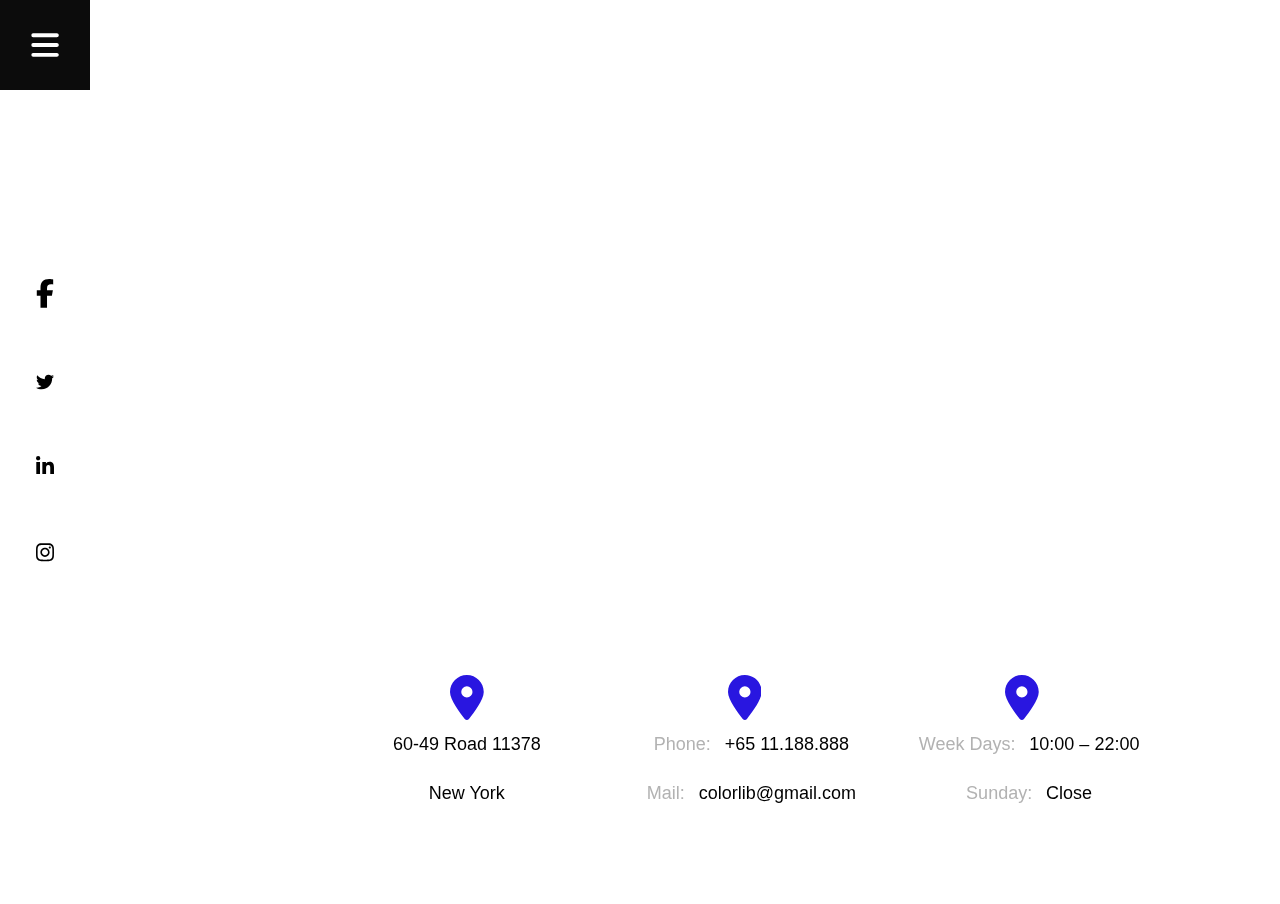
<file: contact.html>
<!DOCTYPE html>
<html lang="en">
<head>
    <meta charset="UTF-8">
    <meta name="viewport" content="width=device-width, initial-scale=1.0">
    <title>Document</title>
    <link rel="stylesheet" href="styleC.css">
</head>
<body>
    <div id="naveg">
        <div id="menu">
            <svg xmlns="http://www.w3.org/2000/svg" viewBox="0 0 448 512" id="barras"><!--!Font Awesome Free 6.7.2 by @fontawesome - https://fontawesome.com License - https://fontawesome.com/license/free Copyright 2025 Fonticons, Inc.--><path d="M0 96C0 78.3 14.3 64 32 64l384 0c17.7 0 32 14.3 32 32s-14.3 32-32 32L32 128C14.3 128 0 113.7 0 96zM0 256c0-17.7 14.3-32 32-32l384 0c17.7 0 32 14.3 32 32s-14.3 32-32 32L32 288c-17.7 0-32-14.3-32-32zM448 416c0 17.7-14.3 32-32 32L32 448c-17.7 0-32-14.3-32-32s14.3-32 32-32l384 0c17.7 0 32 14.3 32 32z"/></svg>
            <input type="radio" name="menu2" id="check">
                <aside>                    
                    <div id="sair">
                        <input type="radio" name="menu2" id="check2">
                        <svg xmlns="http://www.w3.org/2000/svg" viewBox="0 0 448 512" class="x"><!--!Font Awesome Free 6.7.2 by @fontawesome - https://fontawesome.com License - https://fontawesome.com/license/free Copyright 2025 Fonticons, Inc.--><path d="M9.4 233.4c-12.5 12.5-12.5 32.8 0 45.3l160 160c12.5 12.5 32.8 12.5 45.3 0s12.5-32.8 0-45.3L109.2 288 416 288c17.7 0 32-14.3 32-32s-14.3-32-32-32l-306.7 0L214.6 118.6c12.5-12.5 12.5-32.8 0-45.3s-32.8-12.5-45.3 0l-160 160z"/></svg>
                    </div>
                    <div id="tulen">
                        <h1>TULEN</h1>
                    </div>
                    
                    <ul id="lista">
                        <li><a href="index.html">Home</a></li>
                        <li><a href="about.html">About</a></li>
                        <li><a href="galery.html">Gallery</a></li>
                        <li><a href="">Blog</a></li>
                        <li class="principal">Contact</li>
                    </ul>
                    <div id="redes">
                        <svg xmlns="http://www.w3.org/2000/svg" viewBox="0 0 320 512"><!--!Font Awesome Free 6.7.2 by @fontawesome - https://fontawesome.com License - https://fontawesome.com/license/free Copyright 2025 Fonticons, Inc.--><path d="M80 299.3V512H196V299.3h86.5l18-97.8H196V166.9c0-51.7 20.3-71.5 72.7-71.5c16.3 0 29.4 .4 37 1.2V7.9C291.4 4 256.4 0 236.2 0C129.3 0 80 50.5 80 159.4v42.1H14v97.8H80z"/></svg>

                        <svg xmlns="http://www.w3.org/2000/svg" viewBox="0 0 512 512"><!--!Font Awesome Free 6.7.2 by @fontawesome - https://fontawesome.com License - https://fontawesome.com/license/free Copyright 2025 Fonticons, Inc.--><path d="M459.4 151.7c.3 4.5 .3 9.1 .3 13.6 0 138.7-105.6 298.6-298.6 298.6-59.5 0-114.7-17.2-161.1-47.1 8.4 1 16.6 1.3 25.3 1.3 49.1 0 94.2-16.6 130.3-44.8-46.1-1-84.8-31.2-98.1-72.8 6.5 1 13 1.6 19.8 1.6 9.4 0 18.8-1.3 27.6-3.6-48.1-9.7-84.1-52-84.1-103v-1.3c14 7.8 30.2 12.7 47.4 13.3-28.3-18.8-46.8-51-46.8-87.4 0-19.5 5.2-37.4 14.3-53 51.7 63.7 129.3 105.3 216.4 109.8-1.6-7.8-2.6-15.9-2.6-24 0-57.8 46.8-104.9 104.9-104.9 30.2 0 57.5 12.7 76.7 33.1 23.7-4.5 46.5-13.3 66.6-25.3-7.8 24.4-24.4 44.8-46.1 57.8 21.1-2.3 41.6-8.1 60.4-16.2-14.3 20.8-32.2 39.3-52.6 54.3z"/></svg>

                        <svg xmlns="http://www.w3.org/2000/svg" viewBox="0 0 448 512"><!--!Font Awesome Free 6.7.2 by @fontawesome - https://fontawesome.com License - https://fontawesome.com/license/free Copyright 2025 Fonticons, Inc.--><path d="M100.3 448H7.4V148.9h92.9zM53.8 108.1C24.1 108.1 0 83.5 0 53.8a53.8 53.8 0 0 1 107.6 0c0 29.7-24.1 54.3-53.8 54.3zM447.9 448h-92.7V302.4c0-34.7-.7-79.2-48.3-79.2-48.3 0-55.7 37.7-55.7 76.7V448h-92.8V148.9h89.1v40.8h1.3c12.4-23.5 42.7-48.3 87.9-48.3 94 0 111.3 61.9 111.3 142.3V448z"/></svg>

                        <svg xmlns="http://www.w3.org/2000/svg" viewBox="0 0 448 512"><!--!Font Awesome Free 6.7.2 by @fontawesome - https://fontawesome.com License - https://fontawesome.com/license/free Copyright 2025 Fonticons, Inc.--><path d="M224.1 141c-63.6 0-114.9 51.3-114.9 114.9s51.3 114.9 114.9 114.9S339 319.5 339 255.9 287.7 141 224.1 141zm0 189.6c-41.1 0-74.7-33.5-74.7-74.7s33.5-74.7 74.7-74.7 74.7 33.5 74.7 74.7-33.6 74.7-74.7 74.7zm146.4-194.3c0 14.9-12 26.8-26.8 26.8-14.9 0-26.8-12-26.8-26.8s12-26.8 26.8-26.8 26.8 12 26.8 26.8zm76.1 27.2c-1.7-35.9-9.9-67.7-36.2-93.9-26.2-26.2-58-34.4-93.9-36.2-37-2.1-147.9-2.1-184.9 0-35.8 1.7-67.6 9.9-93.9 36.1s-34.4 58-36.2 93.9c-2.1 37-2.1 147.9 0 184.9 1.7 35.9 9.9 67.7 36.2 93.9s58 34.4 93.9 36.2c37 2.1 147.9 2.1 184.9 0 35.9-1.7 67.7-9.9 93.9-36.2 26.2-26.2 34.4-58 36.2-93.9 2.1-37 2.1-147.8 0-184.8zM398.8 388c-7.8 19.6-22.9 34.7-42.6 42.6-29.5 11.7-99.5 9-132.1 9s-102.7 2.6-132.1-9c-19.6-7.8-34.7-22.9-42.6-42.6-11.7-29.5-9-99.5-9-132.1s-2.6-102.7 9-132.1c7.8-19.6 22.9-34.7 42.6-42.6 29.5-11.7 99.5-9 132.1-9s102.7-2.6 132.1 9c19.6 7.8 34.7 22.9 42.6 42.6 11.7 29.5 9 99.5 9 132.1s2.7 102.7-9 132.1z"/></svg> <br>

                        <span>Copyright ©2025 All rights reserved | This template is made with ♥ by Colorlib</span>
                    </div>
                    
                </aside>
        </div>

        <div id="sociais">
            <div>
                <svg xmlns="http://www.w3.org/2000/svg" viewBox="0 0 320 512"><!--!Font Awesome Free 6.7.2 by @fontawesome - https://fontawesome.com License - https://fontawesome.com/license/free Copyright 2025 Fonticons, Inc.--><path d="M80 299.3V512H196V299.3h86.5l18-97.8H196V166.9c0-51.7 20.3-71.5 72.7-71.5c16.3 0 29.4 .4 37 1.2V7.9C291.4 4 256.4 0 236.2 0C129.3 0 80 50.5 80 159.4v42.1H14v97.8H80z"/></svg>

                <svg xmlns="http://www.w3.org/2000/svg" viewBox="0 0 512 512"><!--!Font Awesome Free 6.7.2 by @fontawesome - https://fontawesome.com License - https://fontawesome.com/license/free Copyright 2025 Fonticons, Inc.--><path d="M459.4 151.7c.3 4.5 .3 9.1 .3 13.6 0 138.7-105.6 298.6-298.6 298.6-59.5 0-114.7-17.2-161.1-47.1 8.4 1 16.6 1.3 25.3 1.3 49.1 0 94.2-16.6 130.3-44.8-46.1-1-84.8-31.2-98.1-72.8 6.5 1 13 1.6 19.8 1.6 9.4 0 18.8-1.3 27.6-3.6-48.1-9.7-84.1-52-84.1-103v-1.3c14 7.8 30.2 12.7 47.4 13.3-28.3-18.8-46.8-51-46.8-87.4 0-19.5 5.2-37.4 14.3-53 51.7 63.7 129.3 105.3 216.4 109.8-1.6-7.8-2.6-15.9-2.6-24 0-57.8 46.8-104.9 104.9-104.9 30.2 0 57.5 12.7 76.7 33.1 23.7-4.5 46.5-13.3 66.6-25.3-7.8 24.4-24.4 44.8-46.1 57.8 21.1-2.3 41.6-8.1 60.4-16.2-14.3 20.8-32.2 39.3-52.6 54.3z"/></svg>

                <svg xmlns="http://www.w3.org/2000/svg" viewBox="0 0 448 512"><!--!Font Awesome Free 6.7.2 by @fontawesome - https://fontawesome.com License - https://fontawesome.com/license/free Copyright 2025 Fonticons, Inc.--><path d="M100.3 448H7.4V148.9h92.9zM53.8 108.1C24.1 108.1 0 83.5 0 53.8a53.8 53.8 0 0 1 107.6 0c0 29.7-24.1 54.3-53.8 54.3zM447.9 448h-92.7V302.4c0-34.7-.7-79.2-48.3-79.2-48.3 0-55.7 37.7-55.7 76.7V448h-92.8V148.9h89.1v40.8h1.3c12.4-23.5 42.7-48.3 87.9-48.3 94 0 111.3 61.9 111.3 142.3V448z"/></svg>

                <svg xmlns="http://www.w3.org/2000/svg" viewBox="0 0 448 512"><!--!Font Awesome Free 6.7.2 by @fontawesome - https://fontawesome.com License - https://fontawesome.com/license/free Copyright 2025 Fonticons, Inc.--><path d="M224.1 141c-63.6 0-114.9 51.3-114.9 114.9s51.3 114.9 114.9 114.9S339 319.5 339 255.9 287.7 141 224.1 141zm0 189.6c-41.1 0-74.7-33.5-74.7-74.7s33.5-74.7 74.7-74.7 74.7 33.5 74.7 74.7-33.6 74.7-74.7 74.7zm146.4-194.3c0 14.9-12 26.8-26.8 26.8-14.9 0-26.8-12-26.8-26.8s12-26.8 26.8-26.8 26.8 12 26.8 26.8zm76.1 27.2c-1.7-35.9-9.9-67.7-36.2-93.9-26.2-26.2-58-34.4-93.9-36.2-37-2.1-147.9-2.1-184.9 0-35.8 1.7-67.6 9.9-93.9 36.1s-34.4 58-36.2 93.9c-2.1 37-2.1 147.9 0 184.9 1.7 35.9 9.9 67.7 36.2 93.9s58 34.4 93.9 36.2c37 2.1 147.9 2.1 184.9 0 35.9-1.7 67.7-9.9 93.9-36.2 26.2-26.2 34.4-58 36.2-93.9 2.1-37 2.1-147.8 0-184.8zM398.8 388c-7.8 19.6-22.9 34.7-42.6 42.6-29.5 11.7-99.5 9-132.1 9s-102.7 2.6-132.1-9c-19.6-7.8-34.7-22.9-42.6-42.6-11.7-29.5-9-99.5-9-132.1s-2.6-102.7 9-132.1c7.8-19.6 22.9-34.7 42.6-42.6 29.5-11.7 99.5-9 132.1-9s102.7-2.6 132.1 9c19.6 7.8 34.7 22.9 42.6 42.6 11.7 29.5 9 99.5 9 132.1s2.7 102.7-9 132.1z"/></svg>
            </div>
        </div>
        
    </div>

    <section  id="maps">
        <iframe src="https://www.google.com/maps/embed?pb=!1m14!1m12!1m3!1d60031.469314510774!2d-44.000870400000004!3d-19.883622399999997!2m3!1f0!2f0!3f0!3m2!1i1024!2i768!4f13.1!5e0!3m2!1spt-BR!2sbr!4v1750971431980!5m2!1spt-BR!2sbr"  style="border:0;" allowfullscreen="" loading="lazy" referrerpolicy="no-referrer-when-downgrade"></iframe>
        <div id="infos">
            <div id="infodiv">
                <div id="svgdiv"><svg xmlns="http://www.w3.org/2000/svg" viewBox="0 0 384 512"><!--!Font Awesome Free 6.7.2 by @fontawesome - https://fontawesome.com License - https://fontawesome.com/license/free Copyright 2025 Fonticons, Inc.--><path d="M215.7 499.2C267 435 384 279.4 384 192C384 86 298 0 192 0S0 86 0 192c0 87.4 117 243 168.3 307.2c12.3 15.3 35.1 15.3 47.4 0zM192 128a64 64 0 1 1 0 128 64 64 0 1 1 0-128z"/></svg></div>
                <div>
                    <h2 class="loc">60-49 Road 11378</h2>
                    <h2 class="loc">New York</h2>
                </div>
            </div>

            <div id="infodiv">
                <div id="svgdiv"><svg xmlns="http://www.w3.org/2000/svg" viewBox="0 0 384 512"><!--!Font Awesome Free 6.7.2 by @fontawesome - https://fontawesome.com License - https://fontawesome.com/license/free Copyright 2025 Fonticons, Inc.--><path d="M215.7 499.2C267 435 384 279.4 384 192C384 86 298 0 192 0S0 86 0 192c0 87.4 117 243 168.3 307.2c12.3 15.3 35.1 15.3 47.4 0zM192 128a64 64 0 1 1 0 128 64 64 0 1 1 0-128z"/></svg></div>
                <div>
                    <h2><span>Phone:</span> +65 11.188.888</h2>
                    <h2><span>Mail:</span> colorlib@gmail.com</h2>
                </div>
            </div>

            <div id="infodiv">
                <div id="svgdiv"><svg xmlns="http://www.w3.org/2000/svg" viewBox="0 0 384 512"><!--!Font Awesome Free 6.7.2 by @fontawesome - https://fontawesome.com License - https://fontawesome.com/license/free Copyright 2025 Fonticons, Inc.--><path d="M215.7 499.2C267 435 384 279.4 384 192C384 86 298 0 192 0S0 86 0 192c0 87.4 117 243 168.3 307.2c12.3 15.3 35.1 15.3 47.4 0zM192 128a64 64 0 1 1 0 128 64 64 0 1 1 0-128z"/></svg></div>
                <div>
                    <h2><span>Week Days:</span> 10:00 – 22:00</h2>
                    <h2><span>Sunday:</span> Close</h2>
                </div>
            </div>
        </div>
    </section>

</body>
</html>
</file>
<file: styleC.css>
*{
    margin: 0;
    box-sizing: border-box;
    transition: 0.6s;
    font-family: Arial, Helvetica, sans-serif;
    
}

body{
    display: grid;
    height: 100vh;
    grid-template-columns: 90px 1fr;
}

#naveg{
    display: grid;
    grid-template-rows: 90px 1fr;
    
}


#barras{
    position: absolute;
    top: 50%;
    left: 50%;
    transform: translate(-50%,-50%);
    fill: #ffffff;
    height: 35%;
}




#menu{
    background-color: rgb(12, 12, 12);
    display: inline-block;
    height: 100%;
    width: 100%;
    position: relative;
}



aside{
    width: 270px;
    height: 100vh;
    position: fixed;
    top: 0;
    left: -335px;
    background-color: #ffffff;
    z-index: 99;
    transition: 0.5s;
    display: grid;
    grid-template-columns: 90px 1fr;
    grid-template-rows: 90px 1fr 150px;
    
}

#sair{
    display: grid;
    background-color: #121212;
    height: 90px;
}

#tulen{
    background-color: #2916e0;
    position: relative;
}

#tulen h1{
    color: rgb(255, 255, 255);
    position: absolute;
    top: 50%;
    left: 50%;
    transform: translate(-50%,-50%);
    font-size: 1.6rem;
    letter-spacing: 3px;
}

#check{
    
    width: 100%;
    height: 100%;
    opacity: 0; 
    
}

#check:checked+aside{
    left: 0;
}

#check2{
    
    width: 90px;
    height: 90px;    
    z-index: 100;
    opacity: 0;
}

.x{
    position: absolute;
    height: 35px;
    fill: #ffffff;
    top: 3%;
    left: 10%;
    cursor: pointer;
    
    
}



#lista{
    font-family: "Questrial", sans-serif;
    font-size: 1.8rem;
    font-weight: 600;
    text-align: center;  
    list-style: none;  
    margin-top: 40%;
    line-height: 3;
    color: #b2b2b2;
    text-align: center;
    grid-column: 1/3;
    padding: 3%;
    padding-top: 0;
    
}

#lista li a:hover{
    color: #2916e0;
}

#lista li a{
    color: #b2b2b2;
    text-decoration: none;
}


.principal{
    color: #2916e0;
    font-weight: 700;
    
}

#redes{
    grid-column: 1 / 3;
    color: #b2b2b2;
    text-align: center;
}
#redes svg{
    height: 15%;
    fill: #b2b2b2;
    margin: 5%;
}
div span{
    padding: 5%;
}

#sociais div{
    margin-left: 40%;
    margin-top: 210%;
    width: 20%;
    height: 50%;
}

#sociais div svg{
    margin-bottom: 340%;
}






#maps{
    height: 100vh;
    width: 100%;
    position: relative;
}
#maps iframe{
    height: 100vh;
    width: 100%;
}

#infos{
    background-color: #ffffff;
    z-index: 1;
    height: 25vh;
    width: 70%;
    border-radius: 10px;
    position: absolute;
    left: 20%;
    top: 70%;
    display: grid;
    grid-template-columns: 1fr 1fr 1fr;
    grid-template-rows: 1fr;
}

#infos div svg{
height: 5vh;
fill: #2916e0;

}

#infodiv h2{
width: 100%;
display:flex ;
justify-content: center;
align-items: center;
font-size: 18px;
font-weight: 500;;
}
#svgdiv{
    display:flex ;
    justify-content: center;
    align-items: end;
    width: 100%;
    height: 10vh;
}
h2 span{
    color: #b2b2b2;
    font-weight: 400;
}
.loc{
    padding: 5%;
}
</file>
